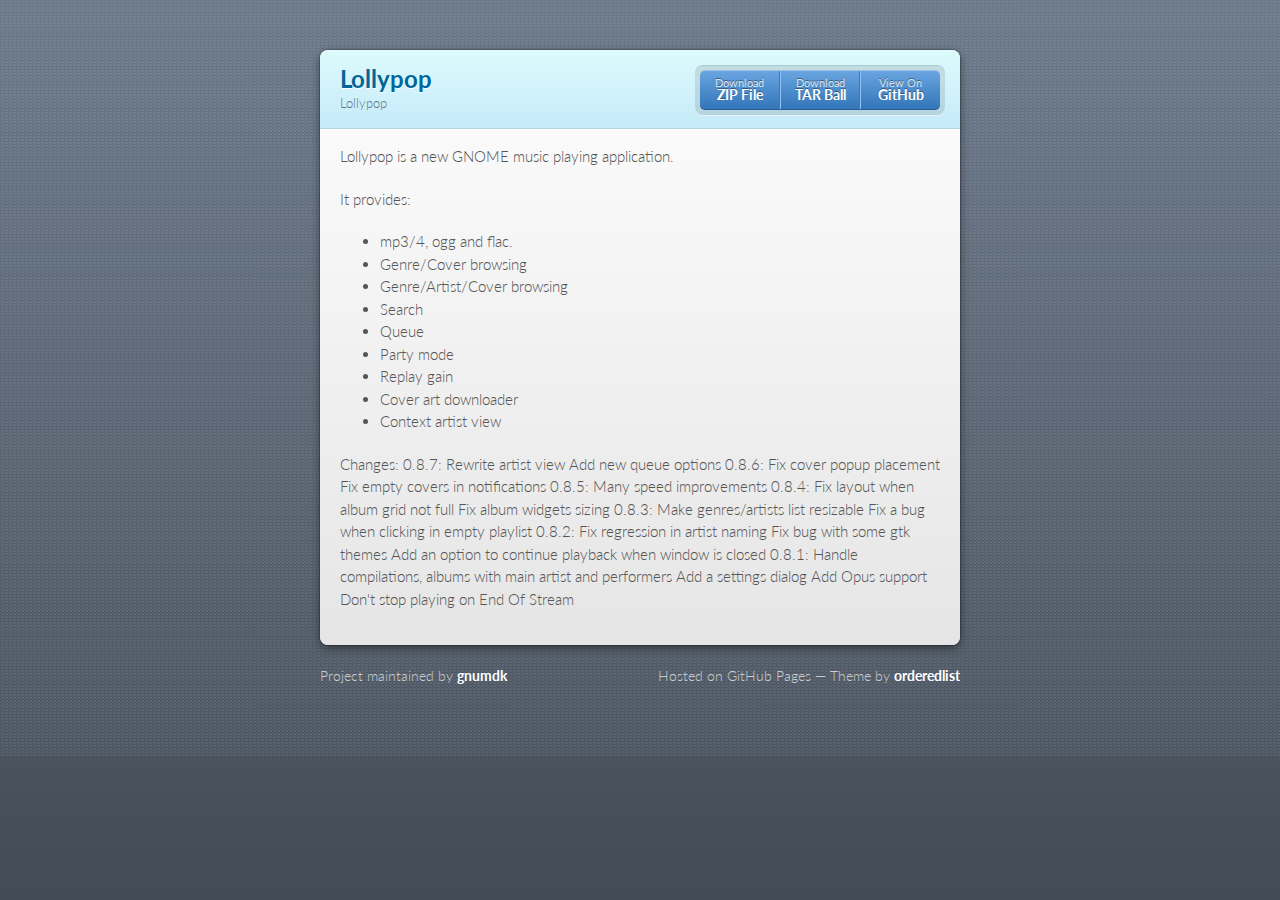
<file: index.html>
<!doctype html>
<html>
  <head>
    <meta charset="utf-8">
    <meta http-equiv="X-UA-Compatible" content="chrome=1">
    <title>Lollypop by gnumdk</title>

    <link rel="stylesheet" href="stylesheets/styles.css">
    <link rel="stylesheet" href="stylesheets/pygment_trac.css">
    <script src="javascripts/scale.fix.js"></script>
    <meta name="viewport" content="width=device-width, initial-scale=1, user-scalable=no">

    <!--[if lt IE 9]>
    <script src="//html5shiv.googlecode.com/svn/trunk/html5.js"></script>
    <![endif]-->
  </head>
  <body>
    <div class="wrapper">
      <header>
        <h1>Lollypop</h1>
        <p>Lollypop</p>
        <p class="view"><a href="https://github.com/gnumdk/lollypop">View the Project on GitHub <small>gnumdk/lollypop</small></a></p>
        <ul>
          <li><a href="https://github.com/gnumdk/lollypop/zipball/master">Download <strong>ZIP File</strong></a></li>
          <li><a href="https://github.com/gnumdk/lollypop/tarball/master">Download <strong>TAR Ball</strong></a></li>
          <li><a href="https://github.com/gnumdk/lollypop">View On <strong>GitHub</strong></a></li>
        </ul>
      </header>
      <section>
        <p>Lollypop is a new GNOME music playing application.</p>

<p>It provides:</p>

<ul>
<li> mp3/4, ogg and flac.</li>
<li> Genre/Cover browsing</li>
<li> Genre/Artist/Cover browsing</li>
<li> Search</li>
<li> Queue</li>
<li> Party mode</li>
<li> Replay gain</li>
<li> Cover art downloader</li>
<li> Context artist view</li>
</ul>

<p>Changes:
    0.8.7:
        Rewrite artist view
        Add new queue options
    0.8.6:
        Fix cover popup placement
        Fix empty covers in notifications
    0.8.5:
        Many speed improvements
    0.8.4:
        Fix layout when album grid not full
        Fix album widgets sizing
    0.8.3:
        Make genres/artists list resizable
        Fix a bug when clicking in empty playlist
    0.8.2:
        Fix regression in artist naming
        Fix bug with some gtk themes
        Add an option to continue playback when window is closed
    0.8.1:
        Handle compilations, albums with main artist and performers
        Add a settings dialog
        Add Opus support
        Don't stop playing on End Of Stream</p>
      </section>
    </div>
    <footer>
      <p>Project maintained by <a href="https://github.com/gnumdk">gnumdk</a></p>
      <p>Hosted on GitHub Pages &mdash; Theme by <a href="https://github.com/orderedlist">orderedlist</a></p>
    </footer>
    <!--[if !IE]><script>fixScale(document);</script><![endif]-->
    
  </body>
</html>
</file>
<file: stylesheets/styles.css>
@import url(https://fonts.googleapis.com/css?family=Lato:300italic,700italic,300,700);
html {
  background: #6C7989;
  background: #6c7989 -webkit-gradient(linear, 50% 0%, 50% 100%, color-stop(0%, #6c7989), color-stop(100%, #434b55)) fixed;
  background: #6c7989 -webkit-linear-gradient(#6c7989, #434b55) fixed;
  background: #6c7989 -moz-linear-gradient(#6c7989, #434b55) fixed;
  background: #6c7989 -o-linear-gradient(#6c7989, #434b55) fixed;
  background: #6c7989 -ms-linear-gradient(#6c7989, #434b55) fixed;
  background: #6c7989 linear-gradient(#6c7989, #434b55) fixed;
}

body {
  padding: 50px 0;
  margin: 0;
  font: 14px/1.5 Lato, "Helvetica Neue", Helvetica, Arial, sans-serif;
  color: #555;
  font-weight: 300;
  background: url('[data-uri]') fixed;
}

.wrapper {
  width: 640px;
  margin: 0 auto;
  background: #DEDEDE;
  -webkit-border-radius: 8px;
  -moz-border-radius: 8px;
  -ms-border-radius: 8px;
  -o-border-radius: 8px;
  border-radius: 8px;
  -webkit-box-shadow: rgba(0, 0, 0, 0.2) 0 0 0 1px, rgba(0, 0, 0, 0.45) 0 3px 10px;
  -moz-box-shadow: rgba(0, 0, 0, 0.2) 0 0 0 1px, rgba(0, 0, 0, 0.45) 0 3px 10px;
  box-shadow: rgba(0, 0, 0, 0.2) 0 0 0 1px, rgba(0, 0, 0, 0.45) 0 3px 10px;
}

header, section, footer {
  display: block;
}

a {
  color: #069;
  text-decoration: none;
}

p {
  margin: 0 0 20px;
  padding: 0;
}

strong {
  color: #222;
  font-weight: 700;
}

header {
  -webkit-border-radius: 8px 8px 0 0;
  -moz-border-radius: 8px 8px 0 0;
  -ms-border-radius: 8px 8px 0 0;
  -o-border-radius: 8px 8px 0 0;
  border-radius: 8px 8px 0 0;
  background: #C6EAFA;
  background: -webkit-gradient(linear, 50% 0%, 50% 100%, color-stop(0%, #ddfbfc), color-stop(100%, #c6eafa));
  background: -webkit-linear-gradient(#ddfbfc, #c6eafa);
  background: -moz-linear-gradient(#ddfbfc, #c6eafa);
  background: -o-linear-gradient(#ddfbfc, #c6eafa);
  background: -ms-linear-gradient(#ddfbfc, #c6eafa);
  background: linear-gradient(#ddfbfc, #c6eafa);
  position: relative;
  padding: 15px 20px;
  border-bottom: 1px solid #B2D2E1;
}
header h1 {
  margin: 0;
  padding: 0;
  font-size: 24px;
  line-height: 1.2;
  color: #069;
  text-shadow: rgba(255, 255, 255, 0.9) 0 1px 0;
}
header.without-description h1 {
  margin: 10px 0;
}
header p {
  margin: 0;
  color: #61778B;
  width: 300px;
  font-size: 13px;
}
header p.view {
  display: none;
  font-weight: 700;
  text-shadow: rgba(255, 255, 255, 0.9) 0 1px 0;
  -webkit-font-smoothing: antialiased;
}
header p.view a {
  color: #06c;
}
header p.view small {
  font-weight: 400;
}
header ul {
  margin: 0;
  padding: 0;
  list-style: none;
  position: absolute;
  z-index: 1;
  right: 20px;
  top: 20px;
  height: 38px;
  padding: 1px 0;
  background: #5198DF;
  background: -webkit-gradient(linear, 50% 0%, 50% 100%, color-stop(0%, #77b9fb), color-stop(100%, #3782cd));
  background: -webkit-linear-gradient(#77b9fb, #3782cd);
  background: -moz-linear-gradient(#77b9fb, #3782cd);
  background: -o-linear-gradient(#77b9fb, #3782cd);
  background: -ms-linear-gradient(#77b9fb, #3782cd);
  background: linear-gradient(#77b9fb, #3782cd);
  border-radius: 5px;
  -webkit-box-shadow: inset rgba(255, 255, 255, 0.45) 0 1px 0, inset rgba(0, 0, 0, 0.2) 0 -1px 0;
  -moz-box-shadow: inset rgba(255, 255, 255, 0.45) 0 1px 0, inset rgba(0, 0, 0, 0.2) 0 -1px 0;
  box-shadow: inset rgba(255, 255, 255, 0.45) 0 1px 0, inset rgba(0, 0, 0, 0.2) 0 -1px 0;
  width: auto;
}
header ul:before {
  content: '';
  position: absolute;
  z-index: -1;
  left: -5px;
  top: -4px;
  right: -5px;
  bottom: -6px;
  background: rgba(0, 0, 0, 0.1);
  -webkit-border-radius: 8px;
  -moz-border-radius: 8px;
  -ms-border-radius: 8px;
  -o-border-radius: 8px;
  border-radius: 8px;
  -webkit-box-shadow: rgba(0, 0, 0, 0.2) 0 -1px 0, inset rgba(255, 255, 255, 0.7) 0 -1px 0;
  -moz-box-shadow: rgba(0, 0, 0, 0.2) 0 -1px 0, inset rgba(255, 255, 255, 0.7) 0 -1px 0;
  box-shadow: rgba(0, 0, 0, 0.2) 0 -1px 0, inset rgba(255, 255, 255, 0.7) 0 -1px 0;
}
header ul li {
  width: 79px;
  float: left;
  border-right: 1px solid #3A7CBE;
  height: 38px;
}
header ul li.single {
  border: none;
}
header ul li + li {
  width: 78px;
  border-left: 1px solid #8BBEF3;
}
header ul li + li + li {
  border-right: none;
  width: 79px;
}
header ul a {
  line-height: 1;
  font-size: 11px;
  color: #fff;
  color: rgba(255, 255, 255, 0.8);
  display: block;
  text-align: center;
  font-weight: 400;
  padding-top: 6px;
  height: 40px;
  text-shadow: rgba(0, 0, 0, 0.4) 0 -1px 0;
}
header ul a strong {
  font-size: 14px;
  display: block;
  color: #fff;
  -webkit-font-smoothing: antialiased;
}

section {
  padding: 15px 20px;
  font-size: 15px;
  border-top: 1px solid #fff;
  background: -webkit-gradient(linear, 50% 0%, 50% 700, color-stop(0%, #fafafa), color-stop(100%, #dedede));
  background: -webkit-linear-gradient(#fafafa, #dedede 700px);
  background: -moz-linear-gradient(#fafafa, #dedede 700px);
  background: -o-linear-gradient(#fafafa, #dedede 700px);
  background: -ms-linear-gradient(#fafafa, #dedede 700px);
  background: linear-gradient(#fafafa, #dedede 700px);
  -webkit-border-radius: 0 0 8px 8px;
  -moz-border-radius: 0 0 8px 8px;
  -ms-border-radius: 0 0 8px 8px;
  -o-border-radius: 0 0 8px 8px;
  border-radius: 0 0 8px 8px;
  position: relative;
}

h1, h2, h3, h4, h5, h6 {
  color: #222;
  padding: 0;
  margin: 0 0 20px;
  line-height: 1.2;
}

p, ul, ol, table, pre, dl {
  margin: 0 0 20px;
}

h1, h2, h3 {
  line-height: 1.1;
}

h1 {
  font-size: 28px;
}

h2 {
  color: #393939;
}

h3, h4, h5, h6 {
  color: #494949;
}

blockquote {
  margin: 0 -20px 20px;
  padding: 15px 20px 1px 40px;
  font-style: italic;
  background: #ccc;
  background: rgba(0, 0, 0, 0.06);
  color: #222;
}

img {
  max-width: 100%;
}

code, pre {
  font-family: Monaco, Bitstream Vera Sans Mono, Lucida Console, Terminal;
  color: #333;
  font-size: 12px;
  overflow-x: auto;
}

pre {
  padding: 20px;
  background: #3A3C42;
  color: #f8f8f2;
  margin: 0 -20px 20px;
}
pre code {
  color: #f8f8f2;
}
li pre {
  margin-left: -60px;
  padding-left: 60px;
}

table {
  width: 100%;
  border-collapse: collapse;
}

th, td {
  text-align: left;
  padding: 5px 10px;
  border-bottom: 1px solid #aaa;
}

dt {
  color: #222;
  font-weight: 700;
}

th {
  color: #222;
}

small {
  font-size: 11px;
}

hr {
  border: 0;
  background: #aaa;
  height: 1px;
  margin: 0 0 20px;
}

footer {
  width: 640px;
  margin: 0 auto;
  padding: 20px 0 0;
  color: #ccc;
  overflow: hidden;
}
footer a {
  color: #fff;
  font-weight: bold;
}
footer p {
  float: left;
}
footer p + p {
  float: right;
}

@media print, screen and (max-width: 740px) {
  body {
    padding: 0;
  }

  .wrapper {
    -webkit-border-radius: 0;
    -moz-border-radius: 0;
    -ms-border-radius: 0;
    -o-border-radius: 0;
    border-radius: 0;
    -webkit-box-shadow: none;
    -moz-box-shadow: none;
    box-shadow: none;
    width: 100%;
  }

  footer {
    -webkit-border-radius: 0;
    -moz-border-radius: 0;
    -ms-border-radius: 0;
    -o-border-radius: 0;
    border-radius: 0;
    padding: 20px;
    width: auto;
  }
  footer p {
    float: none;
    margin: 0;
  }
  footer p + p {
    float: none;
  }
}
@media print, screen and (max-width:580px) {
  header ul {
    display: none;
  }

  header p.view {
    display: block;
  }

  header p {
    width: 100%;
  }
}
@media print {
  header p.view a small:before {
    content: 'at http://github.com/';
  }
}
</file>
<file: stylesheets/pygment_trac.css>
.highlight .hll { background-color: #49483e }
.highlight  { background: #3A3C42; color: #f8f8f2 }
.highlight .c { color: #75715e } /* Comment */
.highlight .err { color: #960050; background-color: #1e0010 } /* Error */
.highlight .k { color: #66d9ef } /* Keyword */
.highlight .l { color: #ae81ff } /* Literal */
.highlight .n { color: #f8f8f2 } /* Name */
.highlight .o { color: #f92672 } /* Operator */
.highlight .p { color: #f8f8f2 } /* Punctuation */
.highlight .cm { color: #75715e } /* Comment.Multiline */
.highlight .cp { color: #75715e } /* Comment.Preproc */
.highlight .c1 { color: #75715e } /* Comment.Single */
.highlight .cs { color: #75715e } /* Comment.Special */
.highlight .ge { font-style: italic } /* Generic.Emph */
.highlight .gs { font-weight: bold } /* Generic.Strong */
.highlight .kc { color: #66d9ef } /* Keyword.Constant */
.highlight .kd { color: #66d9ef } /* Keyword.Declaration */
.highlight .kn { color: #f92672 } /* Keyword.Namespace */
.highlight .kp { color: #66d9ef } /* Keyword.Pseudo */
.highlight .kr { color: #66d9ef } /* Keyword.Reserved */
.highlight .kt { color: #66d9ef } /* Keyword.Type */
.highlight .ld { color: #e6db74 } /* Literal.Date */
.highlight .m { color: #ae81ff } /* Literal.Number */
.highlight .s { color: #e6db74 } /* Literal.String */
.highlight .na { color: #a6e22e } /* Name.Attribute */
.highlight .nb { color: #f8f8f2 } /* Name.Builtin */
.highlight .nc { color: #a6e22e } /* Name.Class */
.highlight .no { color: #66d9ef } /* Name.Constant */
.highlight .nd { color: #a6e22e } /* Name.Decorator */
.highlight .ni { color: #f8f8f2 } /* Name.Entity */
.highlight .ne { color: #a6e22e } /* Name.Exception */
.highlight .nf { color: #a6e22e } /* Name.Function */
.highlight .nl { color: #f8f8f2 } /* Name.Label */
.highlight .nn { color: #f8f8f2 } /* Name.Namespace */
.highlight .nx { color: #a6e22e } /* Name.Other */
.highlight .py { color: #f8f8f2 } /* Name.Property */
.highlight .nt { color: #f92672 } /* Name.Tag */
.highlight .nv { color: #f8f8f2 } /* Name.Variable */
.highlight .ow { color: #f92672 } /* Operator.Word */
.highlight .w { color: #f8f8f2 } /* Text.Whitespace */
.highlight .mf { color: #ae81ff } /* Literal.Number.Float */
.highlight .mh { color: #ae81ff } /* Literal.Number.Hex */
.highlight .mi { color: #ae81ff } /* Literal.Number.Integer */
.highlight .mo { color: #ae81ff } /* Literal.Number.Oct */
.highlight .sb { color: #e6db74 } /* Literal.String.Backtick */
.highlight .sc { color: #e6db74 } /* Literal.String.Char */
.highlight .sd { color: #e6db74 } /* Literal.String.Doc */
.highlight .s2 { color: #e6db74 } /* Literal.String.Double */
.highlight .se { color: #ae81ff } /* Literal.String.Escape */
.highlight .sh { color: #e6db74 } /* Literal.String.Heredoc */
.highlight .si { color: #e6db74 } /* Literal.String.Interpol */
.highlight .sx { color: #e6db74 } /* Literal.String.Other */
.highlight .sr { color: #e6db74 } /* Literal.String.Regex */
.highlight .s1 { color: #e6db74 } /* Literal.String.Single */
.highlight .ss { color: #e6db74 } /* Literal.String.Symbol */
.highlight .bp { color: #f8f8f2 } /* Name.Builtin.Pseudo */
.highlight .vc { color: #f8f8f2 } /* Name.Variable.Class */
.highlight .vg { color: #f8f8f2 } /* Name.Variable.Global */
.highlight .vi { color: #f8f8f2 } /* Name.Variable.Instance */
.highlight .il { color: #ae81ff } /* Literal.Number.Integer.Long */
</file>
